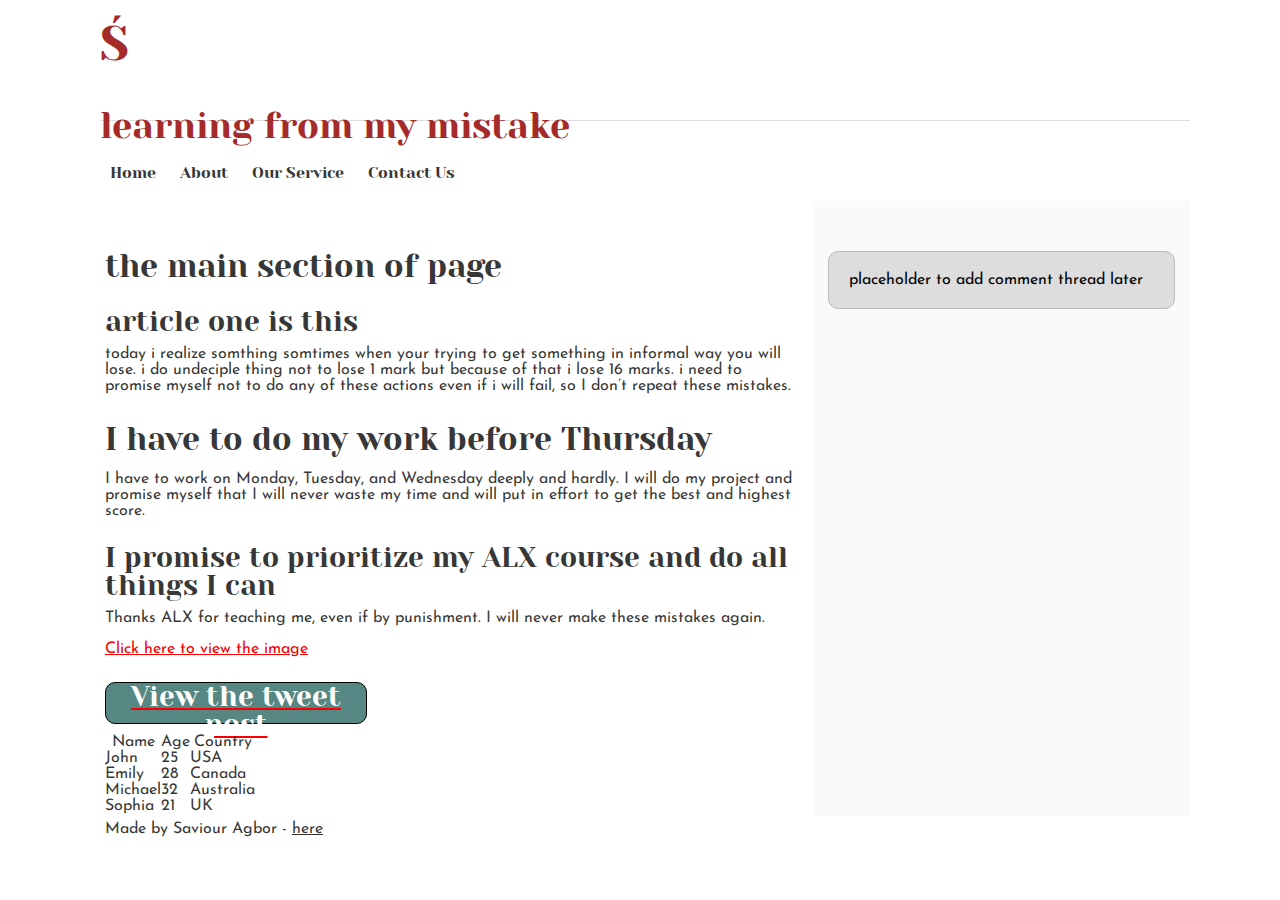
<file: css_basic/index.html>
<!DOCTYPE html>
<html lang="en-US">
    <head>
        <meta charset="utf-8">
        <meta name="viewport" content="width=device-width ,intial-scale=1.0">
        <title>myfirst web</title>
	<link href="base.css" rel="stylesheet">
	<link href="styles.css" rel="stylesheet">
    </head>
    <body class="works_on_smartphone">
        <header>
            <div class="logo">Ś</div>
            <h1>learning from my mistake</h1>
            <nav>
                <ul>
                    <li><a href="#">Home</a></li>
                    <li><a href="#">About</a></li>
                    <li><a href="#">Our Service</a></li>
                    <li><a href="#">Contact Us</a></li>
                </ul>
            </nav>
        </header>
    
        <main>
            <article>
                <h2>the main section of page</h2>
                <h3>article one is this</h3>
                <p>
                    today i realize somthing somtimes when your trying to get something in informal way you will lose.
                    i do undeciple thing not to lose 1 mark but because of that i lose 16 marks. i need to promise myself
                    not to do any of these actions even if i will fail, so I don’t repeat these mistakes.
                </p>
    
                <h2>I have to do my work before Thursday</h2>
                <p>
                    I have to work on Monday, Tuesday, and Wednesday deeply and hardly. I will do my project and promise
                    myself that I will never waste my time and will put in effort to get the best and highest score.
                </p>
    
                <h3>I promise to prioritize my ALX course and do all things I can</h3>
                <p>
                    Thanks ALX for teaching me, even if by punishment. I will never make these mistakes again.
                </p>
    
                <a href="https://i.ibb.co/gTDZZT8/ALX-Logo-07.png">Click here to view the image</a>
                <a href="tweets.html">
                    <h3
                        style="background-color:rgb(87, 135, 130); width:260px; height:40px; border: 1px solid #000; border-radius: 10px; text-align:center; color:#fff;">
                        View the tweet post
                    </h3>
                </a>
                <table >
                    <thead>
                        <tr>
                            <th>Name</th>
                            <th>Age</th>
                            <th>Country</th>
                        </tr>
                        </thead>
                        <tbody>
                        <tr>
                            <td>John</td>
                            <td>25</td>
                            <td>USA</td>
                        </tr>
                        <tr>
                            <td>Emily</td>
                            <td>28</td>
                            <td>Canada</td>
                        </tr>
                        <tr>
                            <td>Michael</td>
                            <td>32</td>
                            <td>Australia</td>
                        </tr>
                        <tr>
                            <td>Sophia</td>
                            <td>21</td>
                            <td>UK</td>
                        </tr>
                    </tbody>
                </table>
            </article>
    
            <aside>
                <p>placeholder to add comment thread later</p>
            </aside>
        </main>
    
        <footer>
            <p>Made by Saviour Agbor - <a href="https://github.com/SaviourAgbor" target="_blank">here</a></p>
        </footer>
    
    </body>
</html>
</html>
</file>
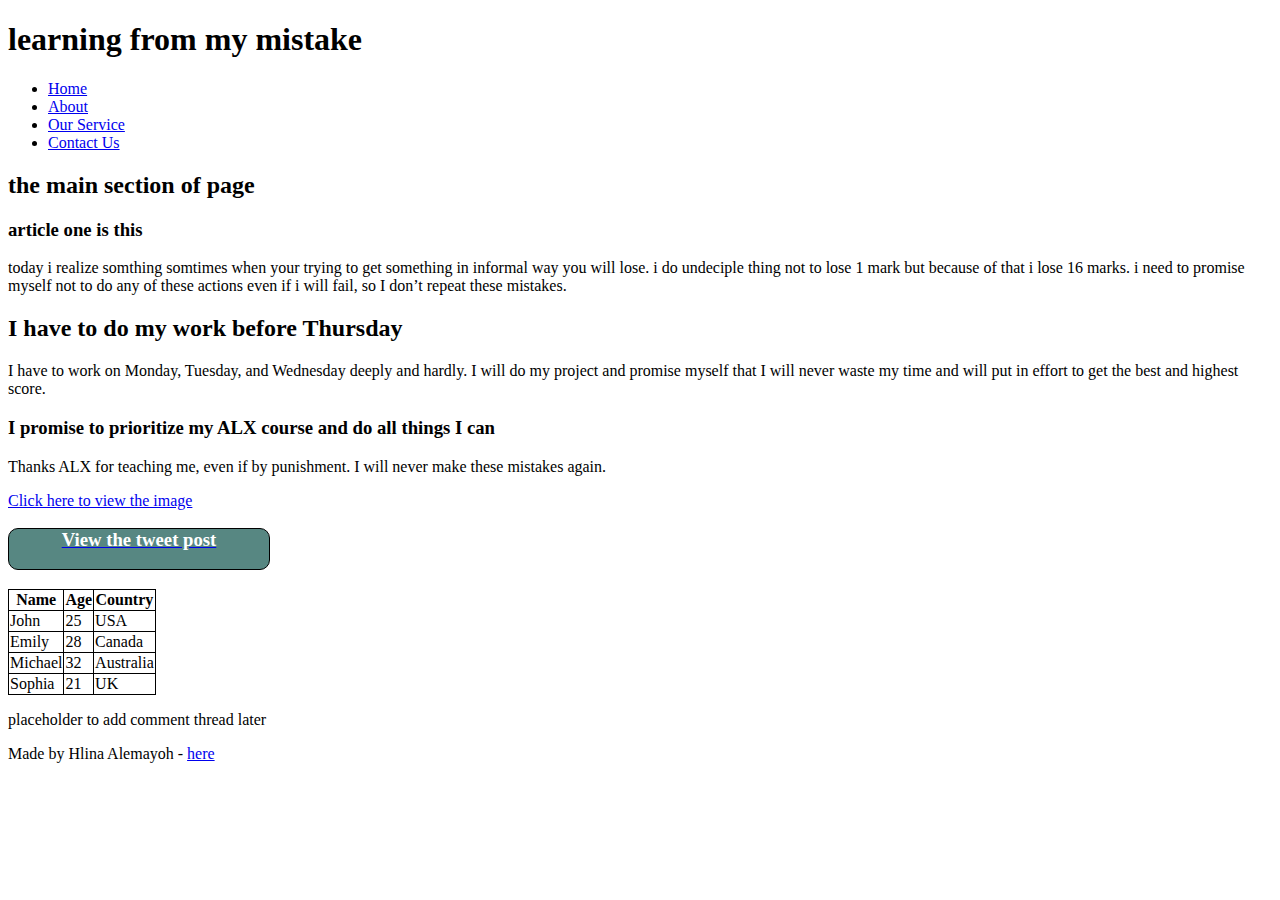
<file: html_basic/index.html>
<!DOCTYPE html>
<html lang="en-US">
    <head>
        <meta charset="utf-8">
        <meta name="viewport" content="width=device-width ,intial-scale=1.0">
        <title>myfirst web</title>
        <style>
            table,th ,td{
                border:1px solid #000;
                border-collapse:collapse;
            }
        </style>
    </head>
    <body>
    
        <header>
            <h1>learning from my mistake</h1>
            <nav>
                <ul>
                    <li><a href="#">Home</a></li>
                    <li><a href="#">About</a></li>
                    <li><a href="#">Our Service</a></li>
                    <li><a href="#">Contact Us</a></li>
                </ul>
            </nav>
        </header>
    
        <main>
            <article>
                <h2>the main section of page</h2>
                <h3>article one is this</h3>
                <p>
                    today i realize somthing somtimes when your trying to get something in informal way you will lose.
                    i do undeciple thing not to lose 1 mark but because of that i lose 16 marks. i need to promise myself
                    not to do any of these actions even if i will fail, so I don’t repeat these mistakes.
                </p>
    
                <h2>I have to do my work before Thursday</h2>
                <p>
                    I have to work on Monday, Tuesday, and Wednesday deeply and hardly. I will do my project and promise
                    myself that I will never waste my time and will put in effort to get the best and highest score.
                </p>
    
                <h3>I promise to prioritize my ALX course and do all things I can</h3>
                <p>
                    Thanks ALX for teaching me, even if by punishment. I will never make these mistakes again.
                </p>
    
                <a href="https://i.ibb.co/gTDZZT8/ALX-Logo-07.png">Click here to view the image</a>
                <a href="tweets.html">
                    <h3
                        style="background-color:rgb(87, 135, 130); width:260px; height:40px; border: 1px solid #000; border-radius: 10px; text-align:center; color:#fff;">
                        View the tweet post
                    </h3>
                </a>
                <table >
                    <thead>
                        <tr>
                            <th>Name</th>
                            <th>Age</th>
                            <th>Country</th>
                        </tr>
                        </thead>
                        <tbody>
                        <tr>
                            <td>John</td>
                            <td>25</td>
                            <td>USA</td>
                        </tr>
                        <tr>
                            <td>Emily</td>
                            <td>28</td>
                            <td>Canada</td>
                        </tr>
                        <tr>
                            <td>Michael</td>
                            <td>32</td>
                            <td>Australia</td>
                        </tr>
                        <tr>
                            <td>Sophia</td>
                            <td>21</td>
                            <td>UK</td>
                        </tr>
                    </tbody>
                </table>
            </article>
    
            <aside>
                <p>placeholder to add comment thread later</p>
            </aside>
        </main>
    
        <footer>
            <p>Made by Hlina Alemayoh - <a href="https://github.com/hilualemayoh21" target="_blank">here</a></p>
        </footer>
    
    </body>
</html>
</html>
</file>
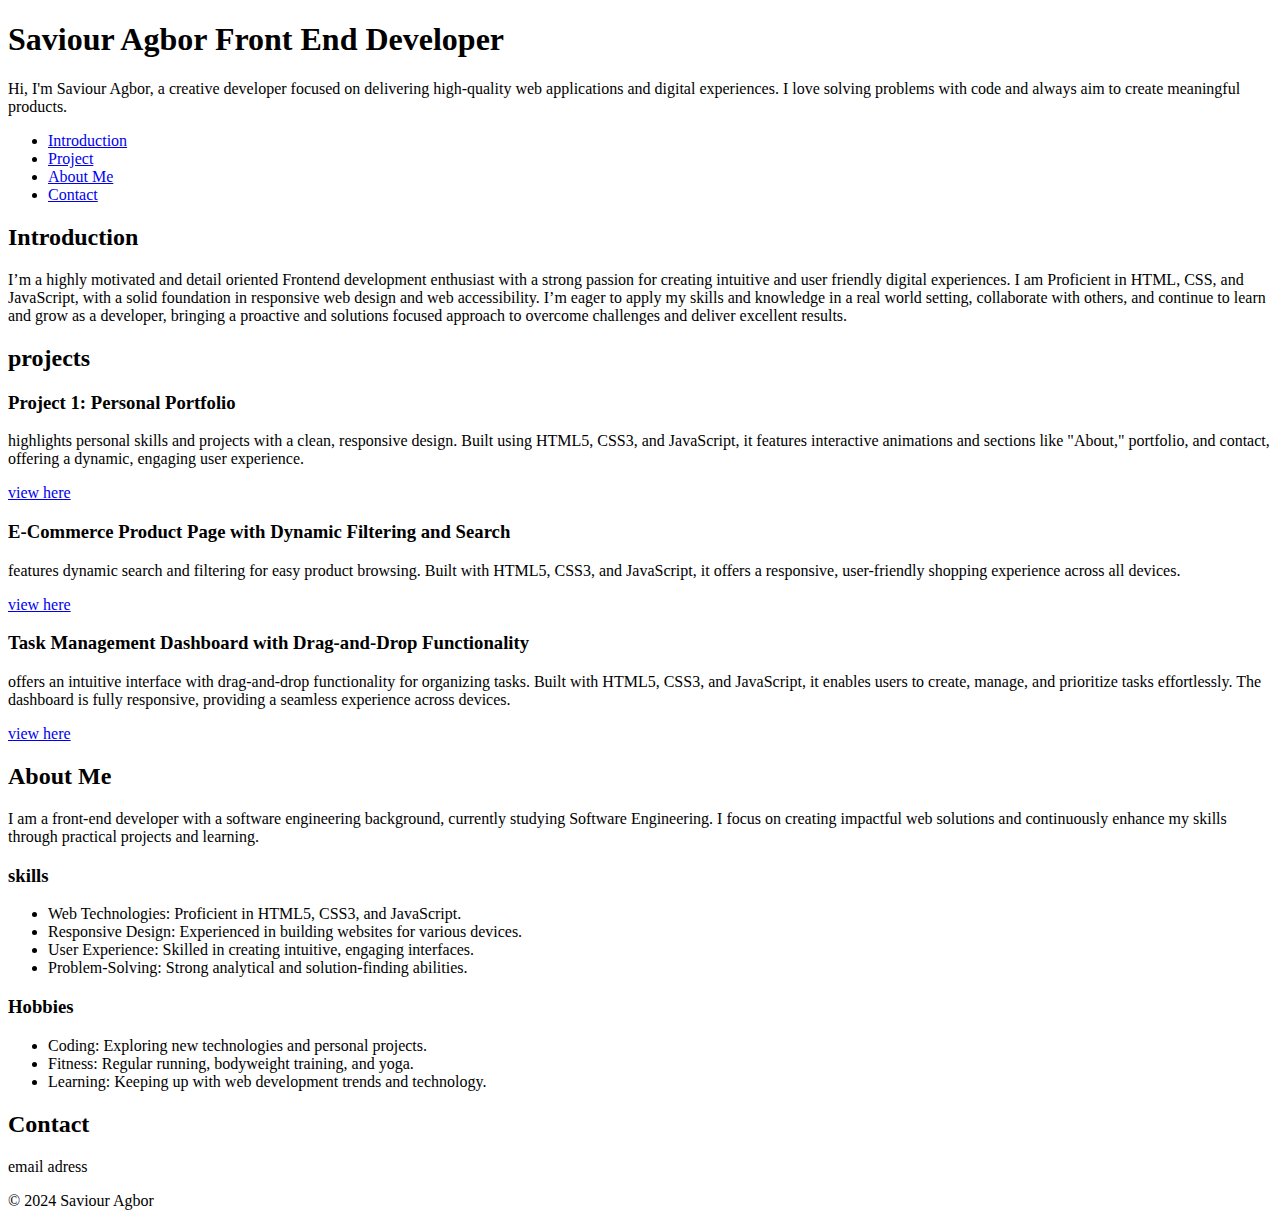
<file: portfolio/index.html>
<!DOCTYPE html>
<html lang="en">
  <head>
    <meta charset="utf-8" />
    <meta name="viewport" content="width=device-width" />
    <title>hlina alemayoh -Personal Portfolio</title>
  </head>
  <body>
    <header>
      <h1>Saviour Agbor Front End Developer</h1>
      <p>
        Hi, I'm Saviour Agbor, a creative developer focused on delivering
        high-quality web applications and digital experiences. I love solving
        problems with code and always aim to create meaningful products.
      </p>
      <nav>
        <ul>
          <li><a href="#introduction">Introduction</a></li>
          <li><a href="#projects">Project</a></li>
          <li><a href="#about">About Me</a></li>
          <li><a href="#contact">Contact</a></li>
        </ul>
      </nav>
    </header>
    <main>
      <section id="introduction">
        <article>
          <h2>Introduction</h2>
          <p>
            I’m a highly motivated and detail oriented Frontend development
            enthusiast with a strong passion for creating intuitive and user
            friendly digital experiences. I am Proficient in HTML, CSS, and
            JavaScript, with a solid foundation in responsive web design and web
            accessibility. I’m eager to apply my skills and knowledge in a real
            world setting, collaborate with others, and continue to learn and
            grow as a developer, bringing a proactive and solutions focused
            approach to overcome challenges and deliver excellent results.
          </p>
        </article>
      </section>
      <section id="projects">
        <h2>projects</h2>
        <article class="project">
          <h3>Project 1: Personal Portfolio</h3>
          <p>
            highlights personal skills and projects with a clean, responsive
            design. Built using HTML5, CSS3, and JavaScript, it features
            interactive animations and sections like "About," portfolio, and
            contact, offering a dynamic, engaging user experience.
          </p>
          <a href="https://mypersonalsite.com" target="_blank">view here</a>
        </article>
        <article class="project">
          <h3>E-Commerce Product Page with Dynamic Filtering and Search</h3>
          <p>
            features dynamic search and filtering for easy product browsing.
            Built with HTML5, CSS3, and JavaScript, it offers a responsive,
            user-friendly shopping experience across all devices.
          </p>
          <a href="https://github.com/SaviourAgbor" target="_blank"
            >view here</a
          >
        </article>
        <article class="project">
          <h3>Task Management Dashboard with Drag-and-Drop Functionality</h3>
          <p>
            offers an intuitive interface with drag-and-drop functionality for
            organizing tasks. Built with HTML5, CSS3, and JavaScript, it enables
            users to create, manage, and prioritize tasks effortlessly. The
            dashboard is fully responsive, providing a seamless experience
            across devices.
          </p>
          <a
            href="https://www.getapp.com/project-management-planning-software/task-management/f/drag-drop-interface/"
            target="_blank"
            >view here</a
          >
        </article>
      </section>
      <section id="about">
        <article>
          <h2>About Me</h2>
          <p>
            I am a front-end developer with a software engineering background,
            currently studying Software Engineering. I focus on creating
            impactful web solutions and continuously enhance my skills through
            practical projects and learning.
          </p>
          <h3>skills</h3>
          <ul>
            <li>
              Web Technologies: Proficient in HTML5, CSS3, and JavaScript.
            </li>
            <li>
              Responsive Design: Experienced in building websites for various
              devices.
            </li>
            <li>
              User Experience: Skilled in creating intuitive, engaging
              interfaces.
            </li>
            <li>
              Problem-Solving: Strong analytical and solution-finding abilities.
            </li>
          </ul>
          <h3>Hobbies</h3>
          <ul>
            <li>Coding: Exploring new technologies and personal projects.</li>
            <li>Fitness: Regular running, bodyweight training, and yoga.</li>
            <li>
              Learning: Keeping up with web development trends and technology.
            </li>
          </ul>
        </article>
      </section>
      <section id="contact">
        <article>
          <h2>Contact</h2>
          <p>
            email adress
            <a href="mailto:your.email@example.com" target="_blank"></a>
          </p>
        </article>
      </section>
      <footer>
        <p>&copy; 2024 Saviour Agbor</p>
      </footer>
    </main>
  </body>
</html>
</file>
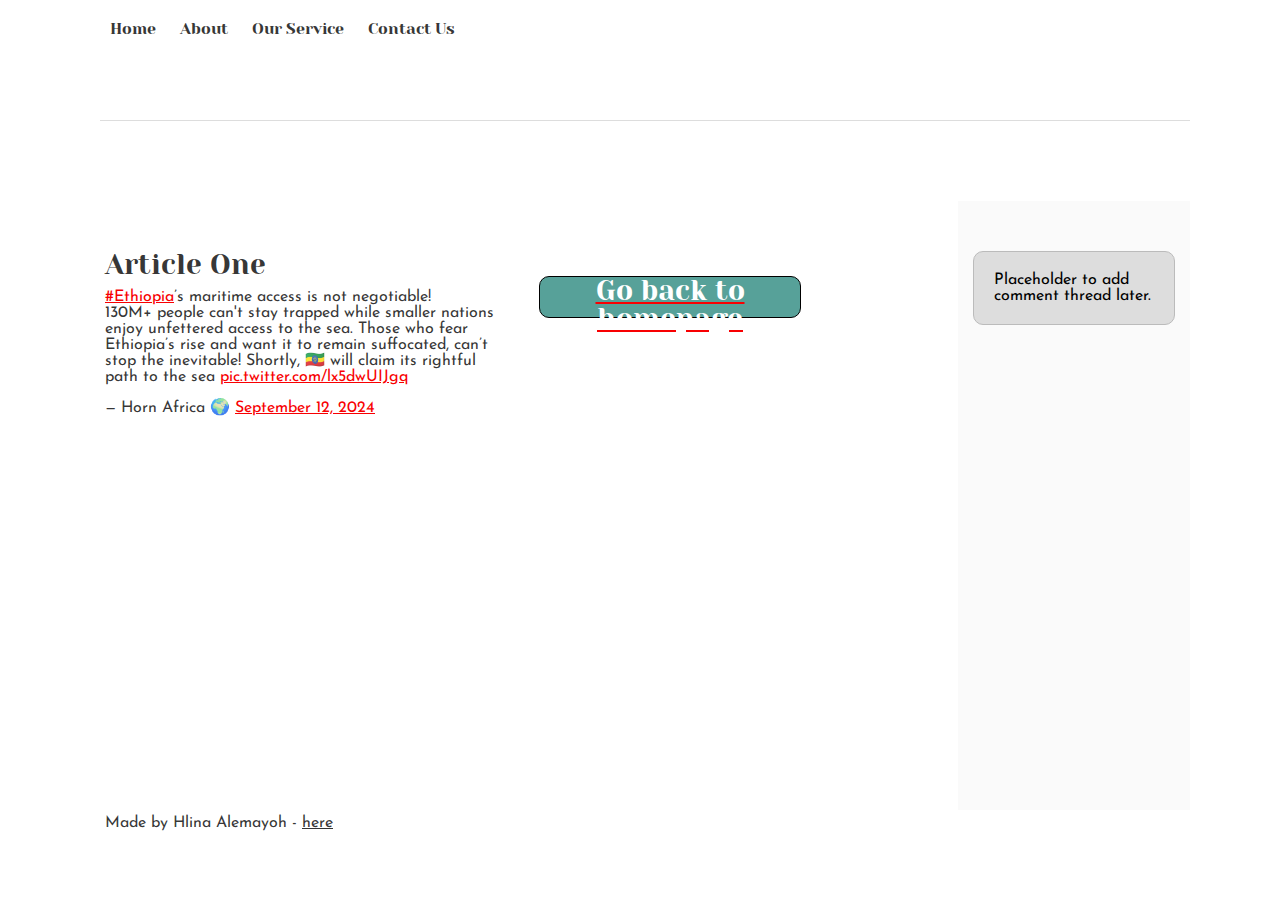
<file: css_basic/tweets.html>
<!DOCTYPE html>
<html lang="en">
  <head>
    <meta charset="utf-8" />
    <meta name="viewport" content="width=device-width, initial-scale=1.0" />
    <title>My Tweet Post</title>
	<link href="base.css" rel="stylesheet">
	<link href="styles.css" rel="stylesheet">
  </head>

  <body>
    <header>
      <nav>
        <ul>
          <li><a href="#">Home</a></li>
          <li><a href="#">About</a></li>
          <li><a href="#">Our Service</a></li>
          <li><a href="#">Contact Us</a></li>
        </ul>
      </nav>
    </header>

    <main>
      <article>
        <h3>Article One</h3>
        <blockquote class="twitter-tweet">
          <p lang="en" dir="ltr">
            <a
              href="https://twitter.com/hashtag/Ethiopia?src=hash&amp;ref_src=twsrc%5Etfw"
              >#Ethiopia</a
            >’s maritime access is not negotiable! <br />130M+ people can't stay
            trapped while smaller nations enjoy unfettered access to the sea.
            Those who fear Ethiopia’s rise and want it to remain suffocated,
            can’t stop the inevitable! Shortly, 🇪🇹 will claim its rightful path
            to the sea
            <a href="https://t.co/lx5dwUIJgq">pic.twitter.com/lx5dwUIJgq</a>
          </p>
          &mdash; Horn Africa 🌍
          <a
            href="https://twitter.com/Jaarraajiru/status/1834280000780206189?ref_src=twsrc%5Etfw"
            >September 12, 2024</a
          >
        </blockquote>
        <script
          async
          src="https://platform.twitter.com/widgets.js"
          charset="utf-8"></script>
      </article>

      <article>
        <a href="index.html">
          <h3
            style="
              background-color: rgb(87, 161, 153);
              width: 260px;
              height: 40px;
              border: 1px solid #000;
              border-radius: 10px;
              text-align: center;
              color: #fff;
            ">
            Go back to homepage
          </h3>
        </a>
      </article>

      <aside>
        <p>Placeholder to add comment thread later.</p>
      </aside>
    </main>

    <footer>
      <p>
        Made by Hlina Alemayoh -
        <a href="https://x.com/home" target="_blank">here</a>
      </p>
    </footer>
  </body>
</html>
</file>
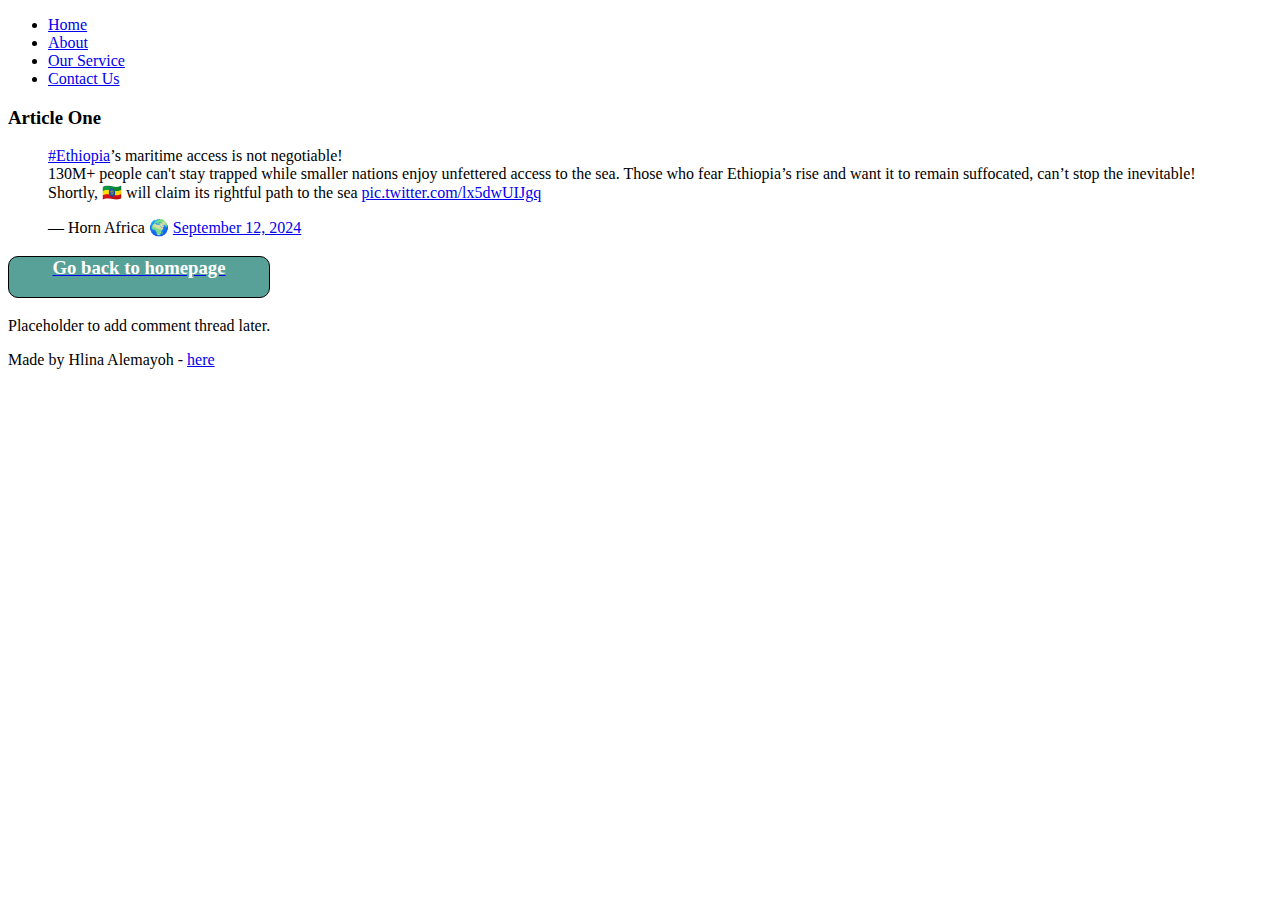
<file: html_basic/tweets.html>
<!DOCTYPE html>
<html lang="en">
  <head>
    <meta charset="utf-8" />
    <meta name="viewport" content="width=device-width, initial-scale=1.0" />
    <title>My Tweet Post</title>
  </head>

  <body>
    <header>
      <nav>
        <ul>
          <li><a href="#">Home</a></li>
          <li><a href="#">About</a></li>
          <li><a href="#">Our Service</a></li>
          <li><a href="#">Contact Us</a></li>
        </ul>
      </nav>
    </header>

    <main>
      <article>
        <h3>Article One</h3>
        <blockquote class="twitter-tweet">
          <p lang="en" dir="ltr">
            <a
              href="https://twitter.com/hashtag/Ethiopia?src=hash&amp;ref_src=twsrc%5Etfw"
              >#Ethiopia</a
            >’s maritime access is not negotiable! <br />130M+ people can't stay
            trapped while smaller nations enjoy unfettered access to the sea.
            Those who fear Ethiopia’s rise and want it to remain suffocated,
            can’t stop the inevitable! Shortly, 🇪🇹 will claim its rightful path
            to the sea
            <a href="https://t.co/lx5dwUIJgq">pic.twitter.com/lx5dwUIJgq</a>
          </p>
          &mdash; Horn Africa 🌍
          <a
            href="https://twitter.com/Jaarraajiru/status/1834280000780206189?ref_src=twsrc%5Etfw"
            >September 12, 2024</a
          >
        </blockquote>
        <script
          async
          src="https://platform.twitter.com/widgets.js"
          charset="utf-8"></script>
      </article>

      <article>
        <a href="index.html">
          <h3
            style="
              background-color: rgb(87, 161, 153);
              width: 260px;
              height: 40px;
              border: 1px solid #000;
              border-radius: 10px;
              text-align: center;
              color: #fff;
            ">
            Go back to homepage
          </h3>
        </a>
      </article>

      <aside>
        <p>Placeholder to add comment thread later.</p>
      </aside>
    </main>

    <footer>
      <p>
        Made by Hlina Alemayoh -
        <a href="https://x.com/home" target="_blank">here</a>
      </p>
    </footer>
  </body>
</html>
</file>
<file: css_basic/base.css>
/* Importing webfonts */
/* (If you're learning CSS, you should disregard that) */

@import url(https://fonts.googleapis.com/css?family=Yeseva+One);
@import url(https://fonts.googleapis.com/css?family=Josefin+Sans:400,700,700italic,400italic);


/* CSS reset rules */

html, body {
	height: 100%;
	min-height: 100%;
}
html, body, div, span, applet, object, iframe,
h1, h2, h3, h4, h5, h6, p, blockquote, pre,
a, abbr, acronym, address, big, cite, code,
del, dfn, img, ins, kbd, q, s, samp,
small, strike, sub, sup, tt, var,
b, u, i, center,
dl, dt, dd,
fieldset, form, label, legend,
table, caption, tbody, tfoot, thead, tr, th, td,
article, aside, canvas, details, embed, 
figure, figcaption, footer, header, hgroup, 
menu, nav, output, ruby, section, summary,
time, mark, audio, video {
	margin: 0;
	padding: 0;
	border: 0;
	font-size: 100%;
	font: inherit;
	vertical-align: baseline;
}
/* HTML5 display-role reset for older browsers */
article, aside, details, figcaption, figure, 
footer, header, hgroup, menu, nav, section {
	display: block;
}
body {
	line-height: 1;
}
blockquote, q {
	quotes: none;
}
blockquote:before, blockquote:after,
q:before, q:after {
	content: '';
	content: none;
}
table {
	border-collapse: collapse;
	border-spacing: 0;
}


/* Fonts and colors */

body {
	font-family: 'Josefin Sans', serif;
	color: rgba(0, 0, 0, 0.8);
}
h1, h2, h3, h4, h5, h6, header {
	font-family: 'Yeseva One', sans-serif;
}
article {
}
header {
	border-bottom: 1px solid rgb(221,221,221);
	transition: border-bottom-color 1s ease;
}
header a {
	color: rgba(0, 0, 0, 0.8);
}
aside {
	background: #FAFAFA;
}
aside p {
	border: 1px solid #bbb;
	background: #ddd;
	color: black;
}
footer a {
	color: rgba(0, 0, 0, 0.8);
}
a {
	color: #F80002;
}


/* Positioning and margins */

@media (min-width: 1100px) {
	body {
		width: 1100px;
		margin: 0 auto;
	}
}

article {
	padding: 50px 15px;
}
article > *:first-child {
	margin-top: 0;
}
aside {
	padding: 50px 15px;
}
header .right {
	float: right;
	margin: 0 10px 15px;
}


/* Header */
header {
	padding: 20px 0;
	height: 80px;
}
header ul {
	list-style: none;
	margin: 0;
	padding: 0;
}
header li {
	display: inline;
	vertical-align:middle;
}
header li:first-child {
	margin: 0;
}
header li a {
	margin: 0 10px;
}
header li.logo {
	font-size: 36px;
}
header a {
	text-decoration: none;
}


/* Aside */

aside p {
	border-radius: 10px;
	padding: 20px 20px;
}


/* Footer */

footer {
	padding: 5px 15px;
	height: 80px;
}


/* Text styles and margins */

p {
	margin-bottom: 15px;
}
h1 {
	font-size: 36px;
	margin: 40px 0 20px;
}
h2 {
	font-size: 32px;
	margin: 30px 0 15px;
}
h3 {
	font-size: 28px;
	margin: 25px 0 10px;
}
h4 {
	font-size: 20px;
	font-weight: bold;
	margin: 20px 0 10px;
}
h5 {
	font-size: 18px;
	font-weight: bold;
	margin: 15px 0 10px;
}
h6 {
	font-weight: bold;
	margin: 5px 0;
}

@media (max-width: 800px) {
  body.works_on_smartphone {
  	display: block;
  }
  body.works_on_smartphone main {
  	display: block;
  }
  header .right {
  	float: none;
  }
}
</file>
<file: css_basic/styles.css>
body {
  display: flex;
  flex-direction: column;
}

main {
  display: flex;
  flex-direction: row;
  flex: auto;
}

article {
  flex: 2;
}

aside {
  flex: 1;
}

main, article {
  overflow-y: auto;
}

.logo {
  font-size: 3rem;
}

header {
  margin: 0 0 80px 10px ;
  color:brown
}
</file>
